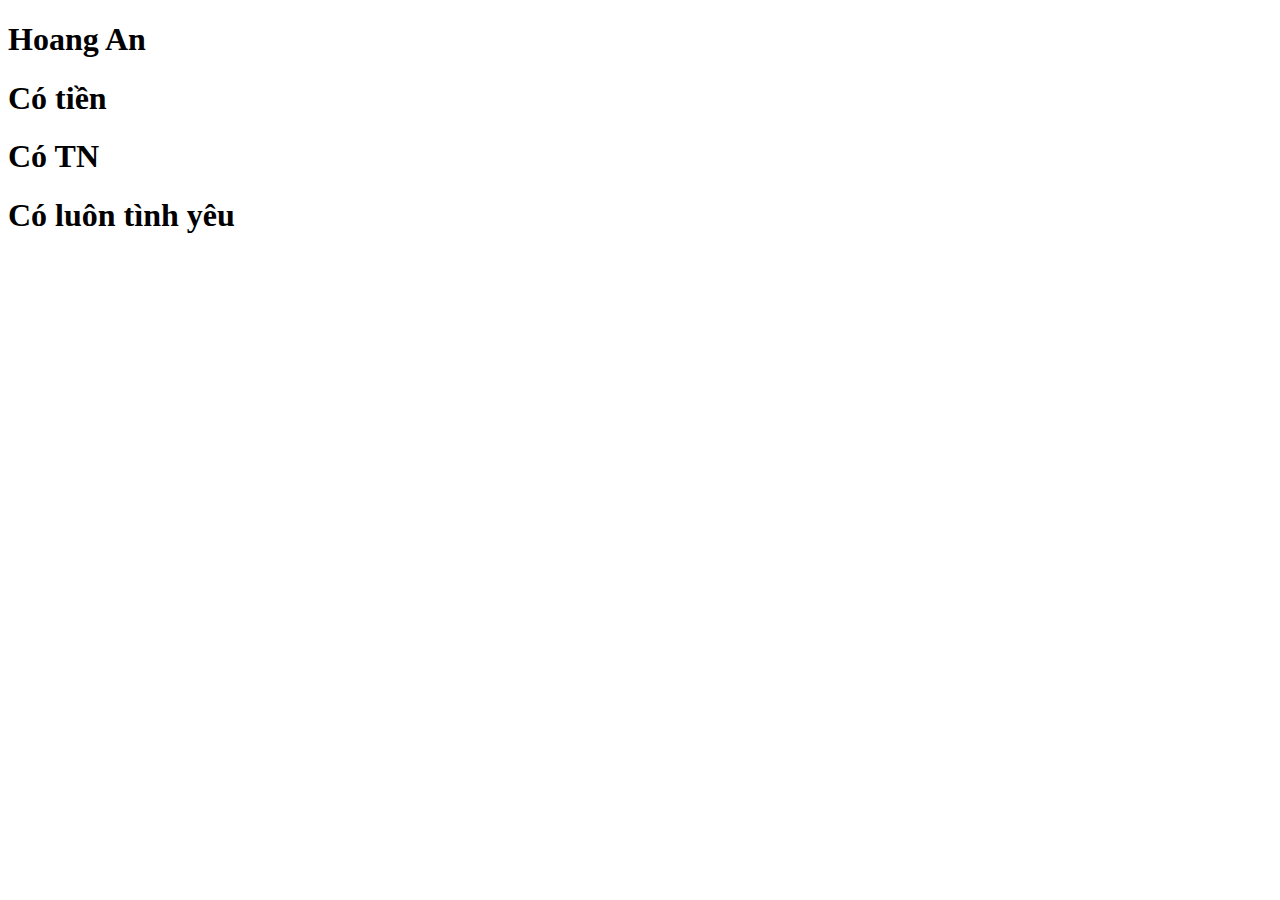
<file: index.html>
<!DOCTYPE html>
<html lang="en">
<head>
    <meta charset="UTF-8">
    <meta http-equiv="X-UA-Compatible" content="IE=edge">
    <meta name="viewport" content="width=device-width, initial-scale=1.0">
    <title>GIT</title>
</head>
<body>
    <h1>Hoang An</h1>
    <h1>Có tiền</h1>
    <h1>Có TN</h1>
    <h1>Có luôn tình yêu</h1>
</body>
</html>
</file>
